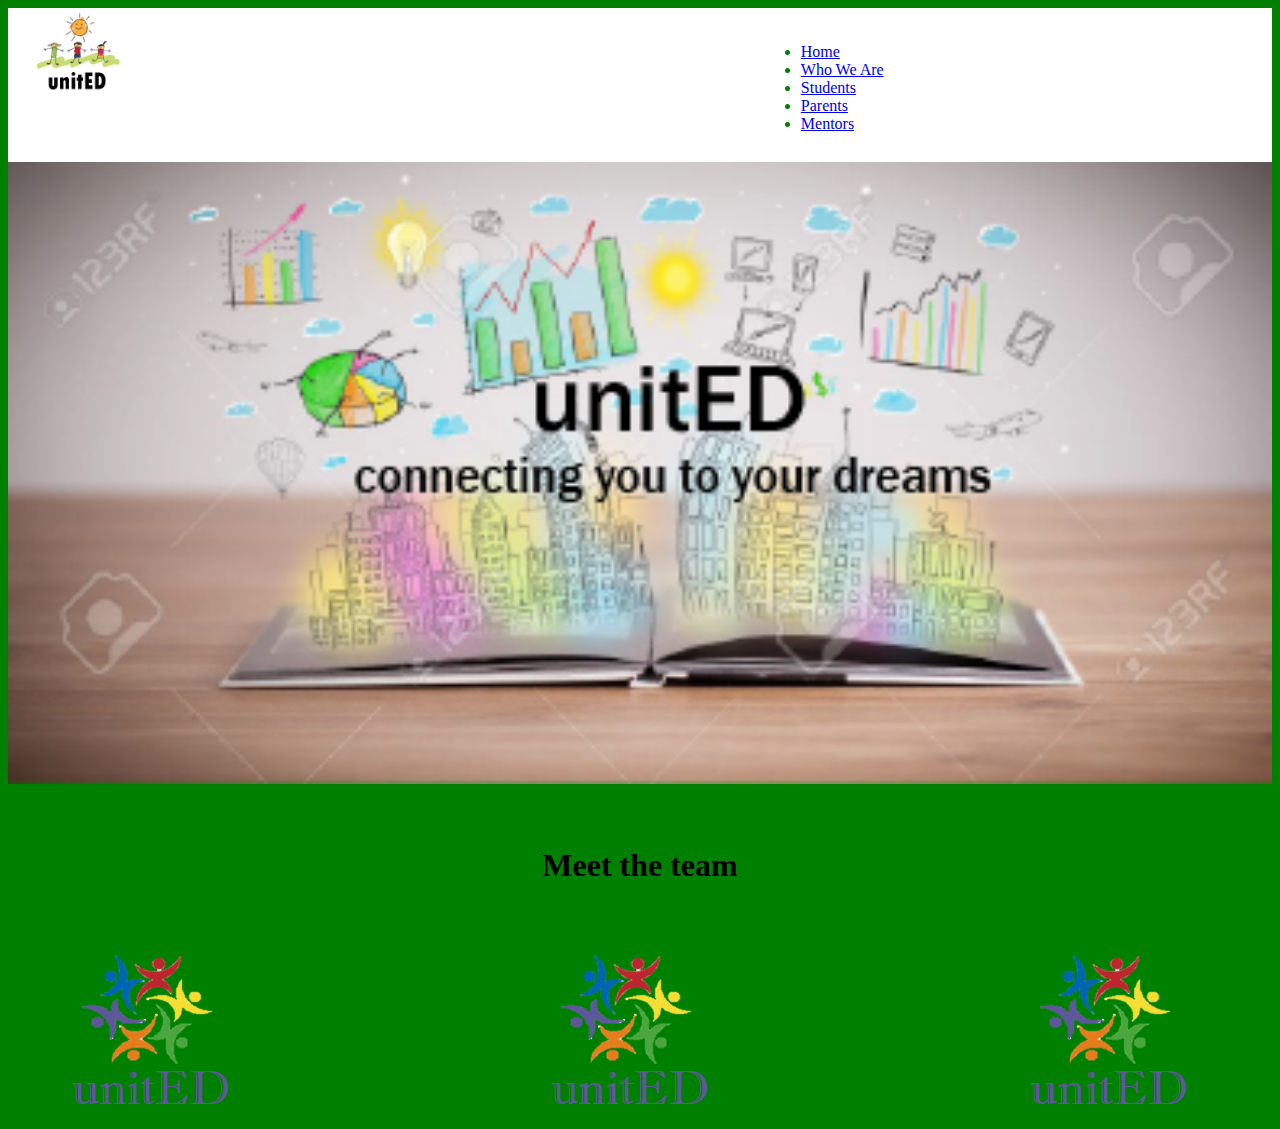
<file: index.html>
<!DOCTYPE html>
<html lang="en-US">
<head>
  <title> unitED </title>
  <link href="main.css" type="text/css" rel="stylesheet">
  <link rel="stylesheet" href="https://stackpath.bootstrapcdn.com/bootstrap/4.1.3/css/bootstrap.min.css" integrity="sha384-MCw98/SFnGE8fJT3GXwEOngsV7Zt27NXFoaoApmYm81iuXoPkFOJwJ8ERdknLPMO" crossorigin="anonymous">
</head>

<body>
<div id= "the" style="background-color:white;>
  <a href= "index.html"> <img src= "logo_real.png" id= "logo"> </a>
  <!--<div class="navbar">
  	<div class="navbar">
  <a class="active" href="#"><i class="home"></i> Home</a>
  <a href="parents.html"><i class="parents"></i> Parents</a>
  <a href="students.html"><i class="students"></i> Students</a>
  <a href="mentors.html"><i class="mentors"></i> Mentors</a>
  <a href="who.html"><i class="who"></i> Who We Are</a>
    <img src= "logo_real.png" id= "logo">
 </div>
 </div> -->
 <div id= "bar">
 <div class ="tabs">
<ul class="nav nav-pills mb-3" id="pills-tab" role="tablist">
  <li class="nav-item">
    <a href= "index.html" class="nav-link active" id="pills-home-tab" data-toggle="pill" role="tab" aria-controls="pills-home" aria-selected="true">Home</a>
  </li>
</li>
<li class="nav-item">
  <a href = "who.html" class="nav-link" id="pills-contact-tab" data-toggle="pill" role="tab" aria-controls="pills-contact" aria-selected="false">Who We Are</a>
</li>
  <li class="nav-item">
    <a href = "students.html" class="nav-link" id="pills-profile-tab" data-toggle="pill" role="tab" aria-controls="pills-profile" aria-selected="false">Students</a>
  </li>
  <li class="nav-item">
    <a href = "parents.html" class="nav-link" id="pills-contact-tab" data-toggle="pill" role="tab" aria-controls="pills-contact" aria-selected="false">Parents</a>
  </li>
  <li class="nav-item">
    <a href = "mentors.html" class="nav-link" id="pills-contact-tab" data-toggle="pill" role="tab" aria-controls="pills-contact" aria-selected="false">Mentors</a>
  </li>
</ul>
<div class="tab-content" id="pills-tabContent">
  <div class="tab-pane fade show active" id="pills-home" role="tabpanel" aria-labelledby="pills-home-tab"></div>
  <div class="tab-pane fade" id="pills-profile" role="tabpanel" aria-labelledby="pills-profile-tab"></div>
  <div class="tab-pane fade" id="pills-contact" role="tabpanel" aria-labelledby="pills-contact-tab"></div>
</div>
</div>
</div>
</div>
<img src="b.png" id= "book">

<div id= "team">
  <h1 id="hey"> Meet the team </h1>

<img src= "logo.png" id="shafali"  class= "image">
<img src= "logo.png" id= "melony" class= "image">
<img src= "logo.png" id= "bi" class= "image">
</div>

<div id="google_translate_element"></div>

<script type="text/javascript">
function googleTranslateElementInit() {
  new google.translate.TranslateElement({pageLanguage: 'en', layout: google.translate.TranslateElement.InlineLayout.SIMPLE}, 'google_translate_element');
}
</script>

<script type="text/javascript" src="//translate.google.com/translate_a/element.js?cb=googleTranslateElementInit"></script>



</body>
</html>
</file>
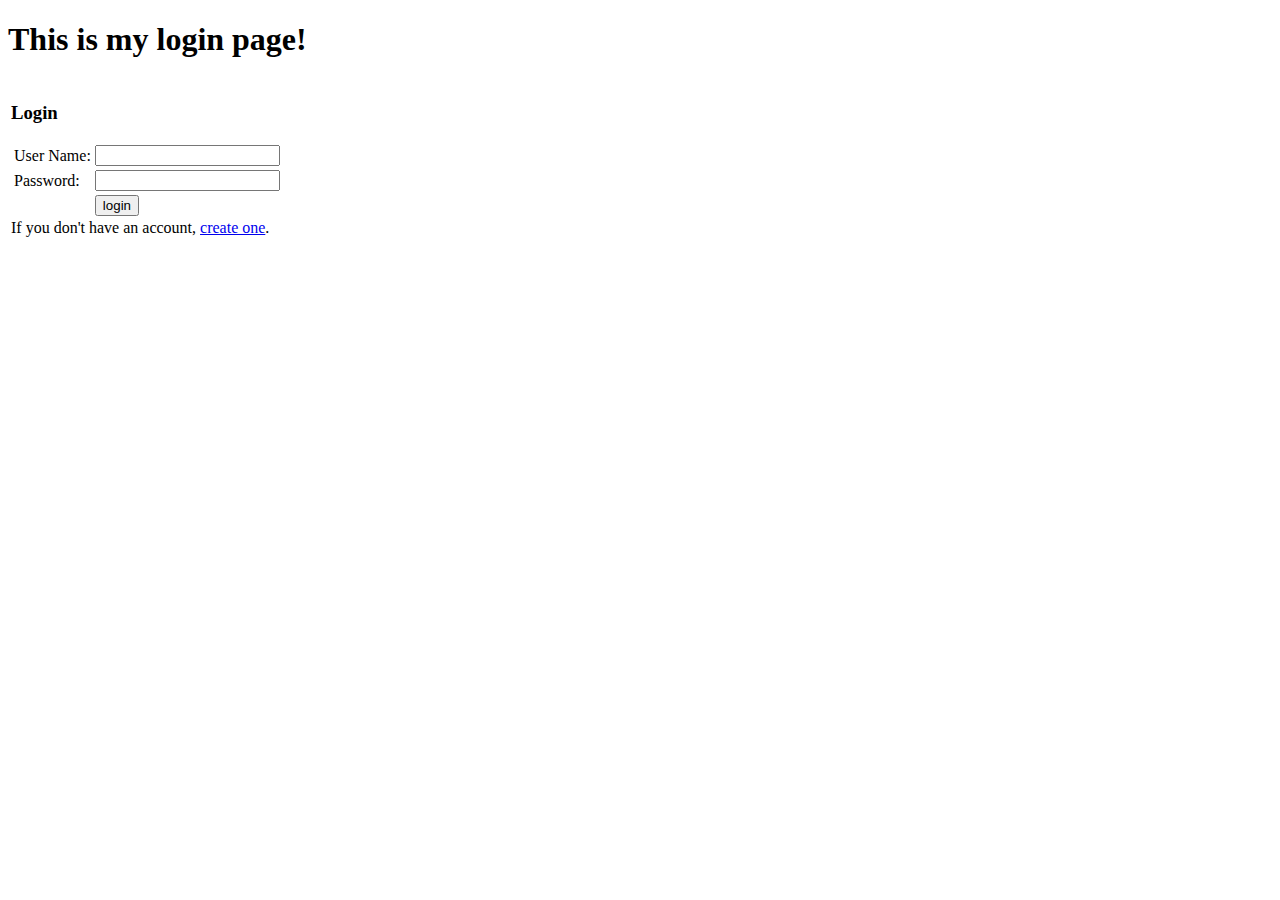
<file: login.html>
<!DOCTYPE HTML>
<html>
<head>
<title>Login Page!</title>
</head>

<body>
<h1>This is my login page!</h1>
<table>
<tr><td>
 <h3>Login</h3>
 <form action="login.py" method="POST">
 <table>
  <tr>
   <td>User Name:</td>
   <td><input type="text" name="user"></td>
  </tr>
  <tr>
   <td>Password:</td>
   <td> <input type="password" name="pass"></td>
  </tr>
  <tr>
   <td></td><td><input type="submit" name="status" value="login"></td>
  </tr>
 </table>
 If you don't have an account, <a href = "create.html">create one</a>.
 </form>
</body>
</html>
</file>
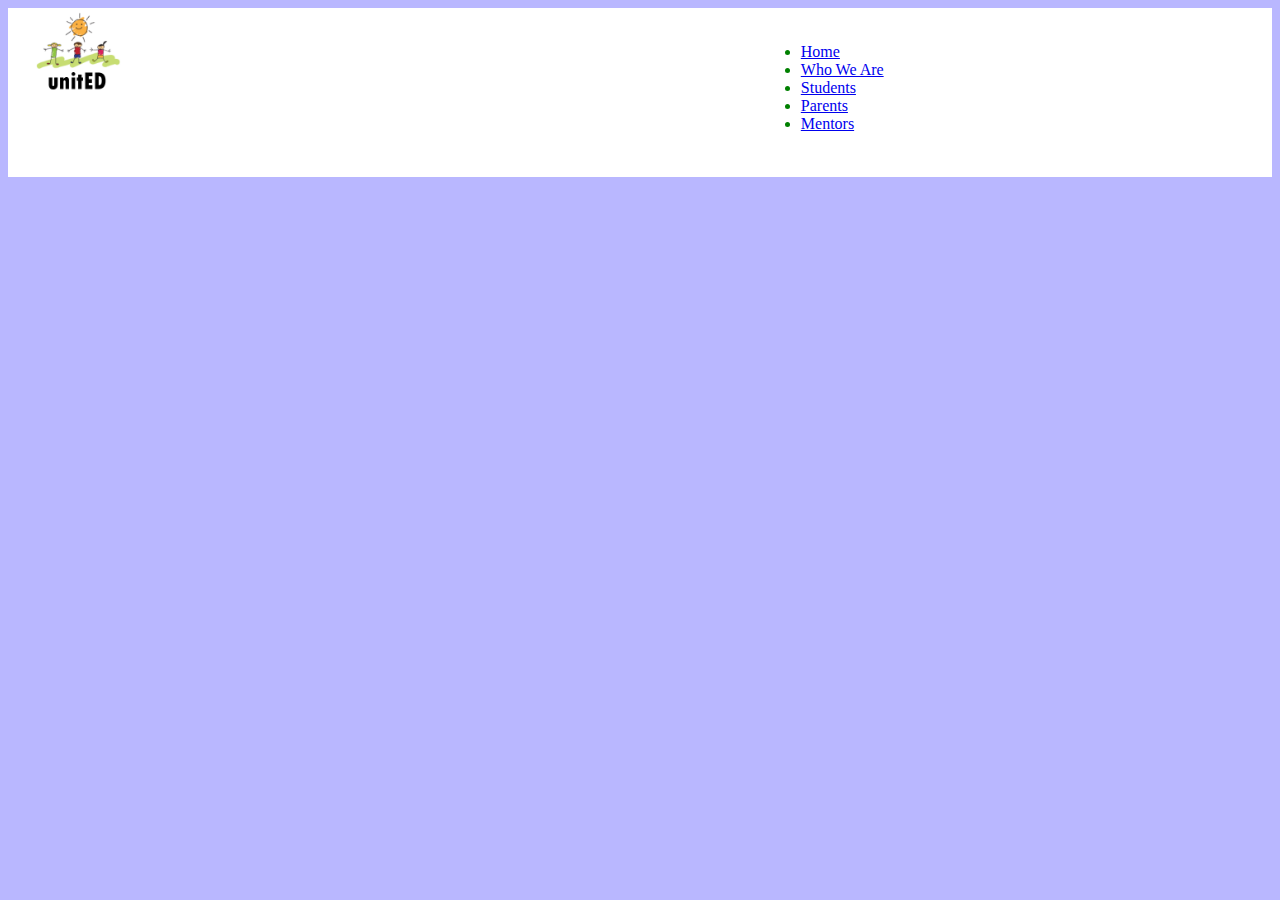
<file: mentors.html>
<!DOCTYPE html>
<html>
<head>
  <title> Mentors </title>
  <link href="main.css" type="text/css" rel="stylesheet">
  <link rel="stylesheet" href="https://stackpath.bootstrapcdn.com/bootstrap/4.1.3/css/bootstrap.min.css" integrity="sha384-MCw98/SFnGE8fJT3GXwEOngsV7Zt27NXFoaoApmYm81iuXoPkFOJwJ8ERdknLPMO" crossorigin="anonymous">
</head>

<body style="background-color:#b9b7ff;">
<div id= "the" style="background-color:white;>
  <a href= "index.html"> <img src= "logo_real.png" id= "logo"> </a>
  <!-- <div class="navbar">
  	<div class="navbar">
      <a class="active" href="#"><i class="home"></i> Home</a>
      <a href="parents.html"><i class="parents"></i> Parents</a>
      <a href="students.html"><i class="students"></i> Students</a>
      <a href="mentors.html"><i class="mentors"></i> Mentors</a>
      <a href="who.html"><i class="who"></i> Who We Are</a>
    <img src= "logo_real.png" id= "logo">
 </div>
 </div> -->
 <div class ="tabs">
<ul class="nav nav-pills mb-3" id="pills-tab" role="tablist">
  <li class="nav-item">
    <a href= "index.html" class="nav-link" id="pills-home-tab" data-toggle="pill" role="tab" aria-controls="pills-home" aria-selected="false">Home</a>
  </li>
  <li class="nav-item">
    <a href = "who.html" class="nav-link" id="pills-contact-tab" data-toggle="pill" role="tab" aria-controls="pills-contact" aria-selected="false">Who We Are</a>
  </li>
  <li class="nav-item">
    <a href = "students.html" class="nav-link" id="pills-profile-tab" data-toggle="pill" role="tab" aria-controls="pills-profile" aria-selected="false">Students</a>
  </li>
  <li class="nav-item">
    <a href = "parents.html" class="nav-link" id="pills-contact-tab" data-toggle="pill"  role="tab" aria-controls="pills-contact" aria-selected="false">Parents</a>
  </li>
  <li class="nav-item">
    <a href = "mentors.html" class="nav-link active" id="pills-contact-tab" data-toggle="pill" role="tab" aria-controls="pills-contact" aria-selected="true">Mentors</a>
  </li>
</ul>
<div class="tab-content" id="pills-tabContent">
  <div class="tab-pane fade show active" id="pills-home" role="tabpanel" aria-labelledby="pills-home-tab"></div>
  <div class="tab-pane fade" id="pills-profile" role="tabpanel" aria-labelledby="pills-profile-tab"></div>
  <div class="tab-pane fade" id="pills-contact" role="tabpanel" aria-labelledby="pills-contact-tab"></div>
</div>
</div>
</div>
</body>
</html>
</file>
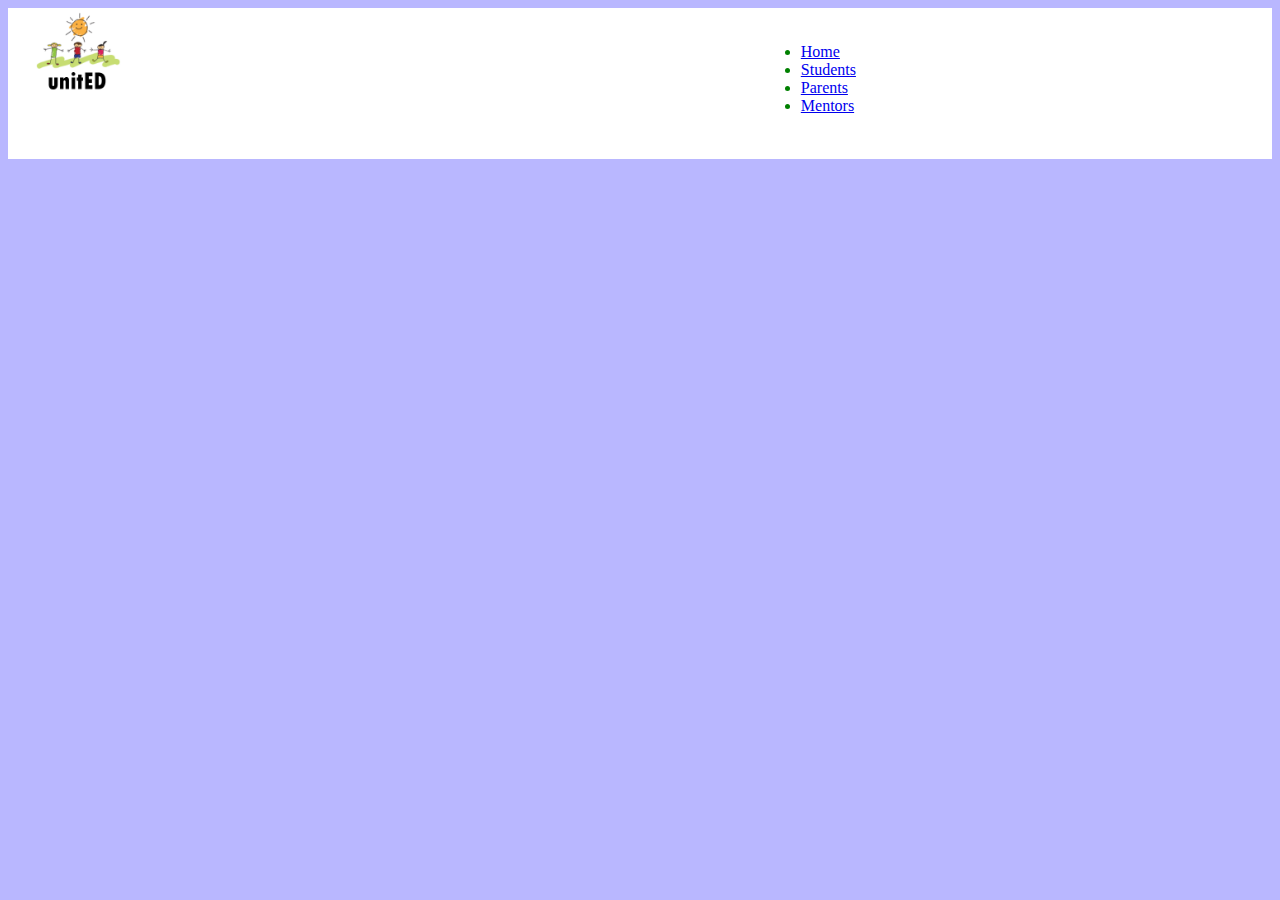
<file: parents.html>
<!DOCTYPE html>
<html>
<head>
  <title> Parents </title>
  <link href="main.css" type="text/css" rel="stylesheet">
  <link rel="stylesheet" href="https://stackpath.bootstrapcdn.com/bootstrap/4.1.3/css/bootstrap.min.css" integrity="sha384-MCw98/SFnGE8fJT3GXwEOngsV7Zt27NXFoaoApmYm81iuXoPkFOJwJ8ERdknLPMO" crossorigin="anonymous">
</head>

<body style="background-color:#b9b7ff;">
<div id= "the" style="background-color:white;>
  <a href= "index.html"> <img src= "logo_real.png" id= "logo"> </a>
  <!-- <div class="navbar">
  	<div class="navbar">
  <a class="active" href="#"><i class="home"></i> Home</a>
  <a href="parents.html"><i class="parents"></i> Parents</a>
  <a href="students.html"><i class="students"></i> Students</a>
  <a href="mentors.html"><i class="mentors"></i> Mentors</a>
    <img src= "logo_real.png" id= "logo">
 </div>
 </div> -->
 <div class ="tabs">
<ul class="nav nav-pills mb-3" id="pills-tab" role="tablist">
  <li class="nav-item">
    <a href= "index.html" class="nav-link" id="pills-home-tab" data-toggle="pill"  role="tab" aria-controls="pills-home" aria-selected="false">Home</a>
  </li>
  <li class="nav-item">
    <a href = "students.html" class="nav-link" id="pills-profile-tab" data-toggle="pill"  role="tab" aria-controls="pills-profile" aria-selected="false">Students</a>
  </li>
  <li class="nav-item">
    <a href = "parents.html" class="nav-link active" id="pills-contact-tab" data-toggle="pill" role="tab" aria-controls="pills-contact" aria-selected="true">Parents</a>
  </li>
  <li class="nav-item">
    <a href = "mentors.html" class="nav-link" id="pills-contact-tab" data-toggle="pill" role="tab" aria-controls="pills-contact" aria-selected="false">Mentors</a>
  </li>
</ul>
<div class="tab-content" id="pills-tabContent">
  <div class="tab-pane fade show active" id="pills-home" role="tabpanel" aria-labelledby="pills-home-tab"></div>
  <div class="tab-pane fade" id="pills-profile" role="tabpanel" aria-labelledby="pills-profile-tab"></div>
  <div class="tab-pane fade" id="pills-contact" role="tabpanel" aria-labelledby="pills-contact-tab"></div>
</div>
</div>
</div>
</body>
</html>
</file>
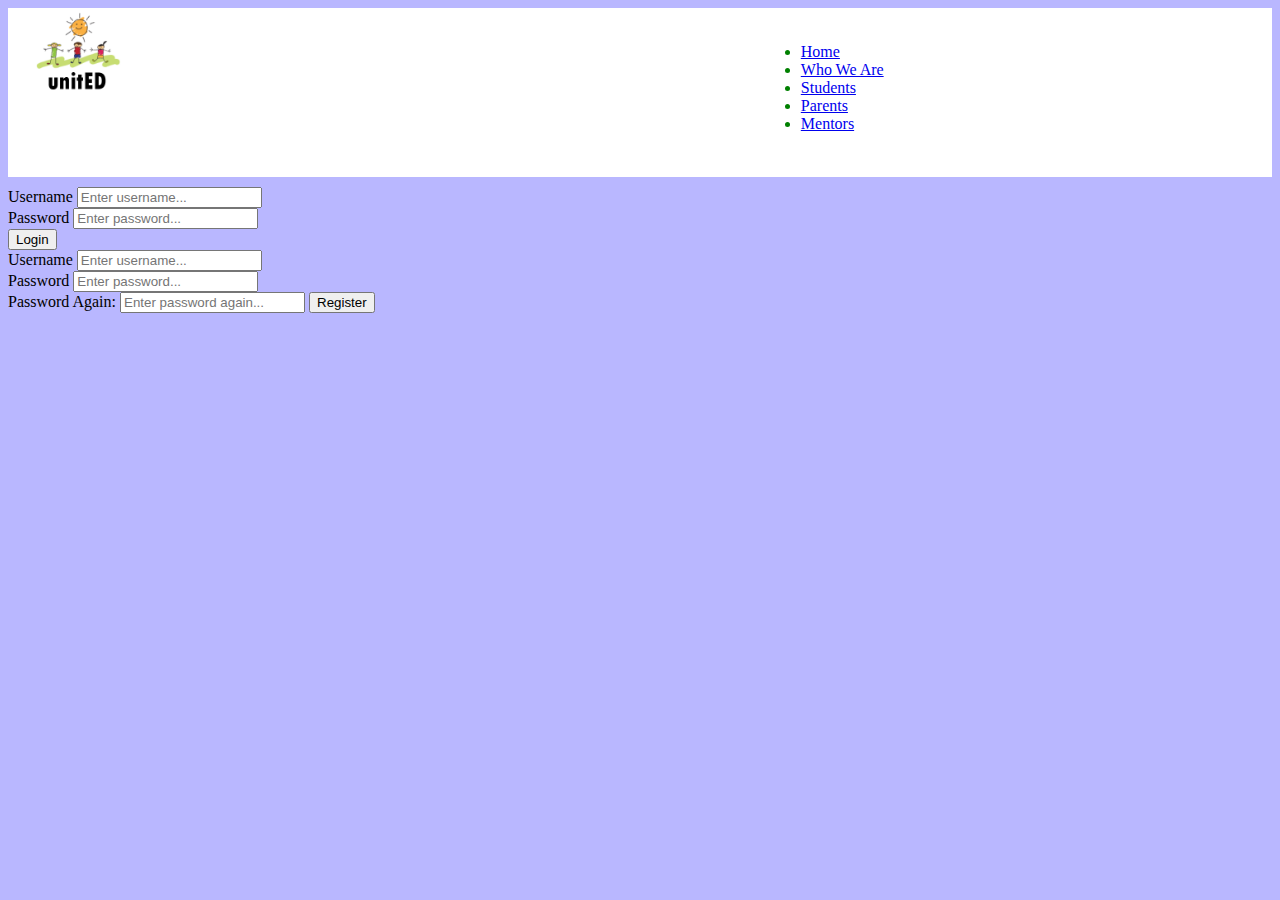
<file: students.html>
<!DOCTYPE html>
<html>
<head>
  <title> Students </title>
  <link href="main.css" type="text/css" rel="stylesheet">
  <link rel="stylesheet" href="https://stackpath.bootstrapcdn.com/bootstrap/4.1.3/css/bootstrap.min.css" integrity="sha384-MCw98/SFnGE8fJT3GXwEOngsV7Zt27NXFoaoApmYm81iuXoPkFOJwJ8ERdknLPMO" crossorigin="anonymous">
</head>

<body style="background-color:#b9b7ff;">
<div id="the" style="background-color:white">
  <a href= "index.html"> <img src= "logo_real.png" id= "logo"> </a>
  <!-- <div class="navbar">
  	<div class="navbar">
      <a class="active" href="#"><i class="home"></i> Home</a>
      <a href="parents.html"><i class="parents"></i> Parents</a>
      <a href="students.html"><i class="students"></i> Students</a>
      <a href="mentors.html"><i class="mentors"></i> Mentors</a>
      <a href="who.html"><i class="who"></i> Who We Are</a>
    <img src= "logo_real.png" id= "logo">
 </div>
 </div> -->
 <div class ="tabs">
<ul class="nav nav-pills mb-3" id="pills-tab" role="tablist">
  <li class="nav-item">
    <a href= "index.html" class="nav-link" id="pills-home-tab" data-toggle="pill" role="tab" aria-controls="pills-home" aria-selected="false">Home</a>
  </li>
  <li class="nav-item">
    <a href = "who.html" class="nav-link" id="pills-contact-tab" data-toggle="pill" role="tab" aria-controls="pills-contact" aria-selected="false">Who We Are</a>
  </li>
  <li class="nav-item">
    <a href = "students.html" class="nav-link active" id="pills-profile-tab" data-toggle="pill" role="tab" aria-controls="pills-profile" aria-selected="true">Students</a>
  </li>
  <li class="nav-item">
    <a href = "parents.html" class="nav-link" id="pills-contact-tab" data-toggle="pill" role="tab" aria-controls="pills-contact" aria-selected="false">Parents</a>
  </li>
  <li class="nav-item">
    <a href = "mentors.html" class="nav-link" id="pills-contact-tab" data-toggle="pill" role="tab" aria-controls="pills-contact" aria-selected="false">Mentors</a>
  </li>
</ul>
<div class="tab-content" id="pills-tabContent">
  <div class="tab-pane fade show active" id="pills-home" role="tabpanel" aria-labelledby="pills-home-tab"></div>
  <div class="tab-pane fade" id="pills-profile" role="tabpanel" aria-labelledby="pills-profile-tab"></div>
  <div class="tab-pane fade" id="pills-contact" role="tabpanel" aria-labelledby="pills-contact-tab"></div>
</div>
</div>
</div>
          <div class="row">
          <div class="callout small">
  <form action="login.py" method="POST">
          <div class="medium-6 columns">
           <label>Username
            <input type="text" name="user" placeholder="Enter username..." required>
          </label>
          </div>
          <div class="medium-6 columns">
          <label>Password
            <input type="password" name="pass" placeholder="Enter password..." required>
          </label>
        </div>
        <button  class="button" type="submit" name="status" value="login" align="center"> Login </button>
        </form>
        </div>
          </div>
          <div class="row">
          <div class="callout small">

          <form action="create.py" method="POST">
          <div class="medium-6 columns">
           <label>Username
            <input type="text" name="user" placeholder="Enter username..." required>
          </label>
          </div>
          <div class="medium-6 columns">
          <label>Password
            <input type="password" name="pass" placeholder="Enter password..." required>
          </label>
        </div>
            <label>Password Again:
            <input type="password" name="pass2" placeholder="Enter password again..." required>
          </label>
        <button  class="button" type="submit" name="status" value="login" align="center"> Register </button>
        </form>
          </div>
          </div>
</body>
</html>
</file>
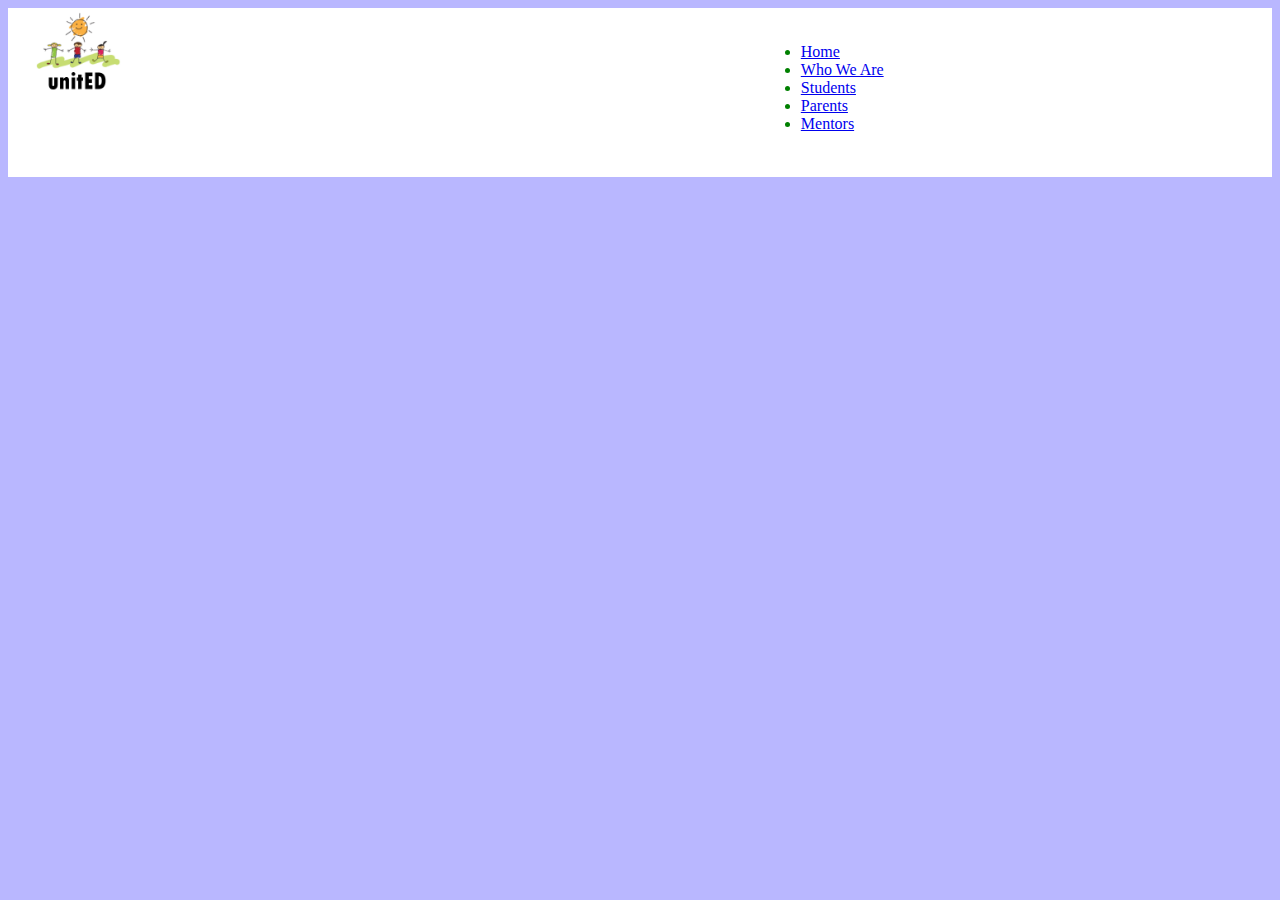
<file: who.html>
<!DOCTYPE html>
<html>
<head>
  <title> Mentors </title>
  <link href="main.css" type="text/css" rel="stylesheet">
  <link rel="stylesheet" href="https://stackpath.bootstrapcdn.com/bootstrap/4.1.3/css/bootstrap.min.css" integrity="sha384-MCw98/SFnGE8fJT3GXwEOngsV7Zt27NXFoaoApmYm81iuXoPkFOJwJ8ERdknLPMO" crossorigin="anonymous">
</head>

<body style="background-color:#b9b7ff;">
<div id= "the" style="background-color:white;>
  <a href= "index.html"> <img src= "logo_real.png" id= "logo"> </a>
  <!-- <div class="navbar">
  	<div class="navbar">
      <a class="active" href="#"><i class="home"></i> Home</a>
      <a href="parents.html"><i class="parents"></i> Parents</a>
      <a href="students.html"><i class="students"></i> Students</a>
      <a href="mentors.html"><i class="mentors"></i> Mentors</a>
      <a href="who.html"><i class="who"></i> Who We Are</a>
    <img src= "logo_real.png" id= "logo">
 </div>
 </div> -->
 <div class ="tabs">
<ul class="nav nav-pills mb-3" id="pills-tab" role="tablist">
  <li class="nav-item">
    <a href= "index.html" class="nav-link" id="pills-home-tab" data-toggle="pill" role="tab" aria-controls="pills-home" aria-selected="false">Home</a>
  </li>
</li>
<li class="nav-item">
  <a href = "who.html" class="nav-link active" id="pills-contact-tab" data-toggle="pill" role="tab" aria-controls="pills-contact" aria-selected="false">Who We Are</a>
</li>
  <li class="nav-item">
    <a href = "students.html" class="nav-link" id="pills-profile-tab" data-toggle="pill" role="tab" aria-controls="pills-profile" aria-selected="false">Students</a>
  </li>
  <li class="nav-item">
    <a href = "parents.html" class="nav-link" id="pills-contact-tab" data-toggle="pill"  role="tab" aria-controls="pills-contact" aria-selected="false">Parents</a>
  </li>
  <li class="nav-item">
    <a href = "mentors.html" class="nav-link" id="pills-contact-tab" data-toggle="pill" role="tab" aria-controls="pills-contact" aria-selected="true">Mentors</a>
  </li>
</ul>
<div class="tab-content" id="pills-tabContent">
  <div class="tab-pane fade show active" id="pills-home" role="tabpanel" aria-labelledby="pills-home-tab"></div>
  <div class="tab-pane fade" id="pills-profile" role="tabpanel" aria-labelledby="pills-profile-tab"></div>
  <div class="tab-pane fade" id="pills-contact" role="tabpanel" aria-labelledby="pills-contact-tab"></div>
</div>
</div>
</div>
</body>
</html>
</file>
<file: main.css>
.navbar a{
 float:right;
 padding: 12px;
 text-align: center;
}
#logo{
	width: 7%;
	height: 7%;
  margin-top: -2%
/*	position: absolute; */
}

  .tabs {
  /*	margin-top: -75px;
  	margin-left: 1100px; */
  margin-left: 60%;
  margin-top: -6%;
  }

 body{
  	background-color: green;
  }

  .nav-item{
    color: green;
  }

  #bar{
  /*  background-color: #32beff; */
  }
#book{
  width: 100%;
  margin-left: 0%;
  margin-top: -2%;
  position: relative;
  height: auto;

}

#the{
  background-color: white;
  height: auto;
  margin-bottom: 10px;
  padding: 28px;
}

#hey{
  text-align: center;
  padding: 3%;
}

#shafali{
  margin-left: 5%;
}


#melony{
  margin-left: 25%;
}

#bi{
  margin-left: 25%;
}



 .image {
  opacity: 1;
  /*transition: .5s ease;
  backface-visibility: hidden; */
}

.middle {
  transition: .5s ease;
  opacity: 0;
  position: absolute;
  top: 50%;
  left: 50%;
  transform: translate(-50%, -50%);
  -ms-transform: translate(-50%, -50%);
  text-align: center;
}


#image:hover {
  opacity: 0.3;
}

.container:hover .middle {
  opacity: 1;
}

.text {
  background-color: #4CAF50;
  color: white;
  font-size: 16px;
  padding: 16px 32px;
}
</file>
